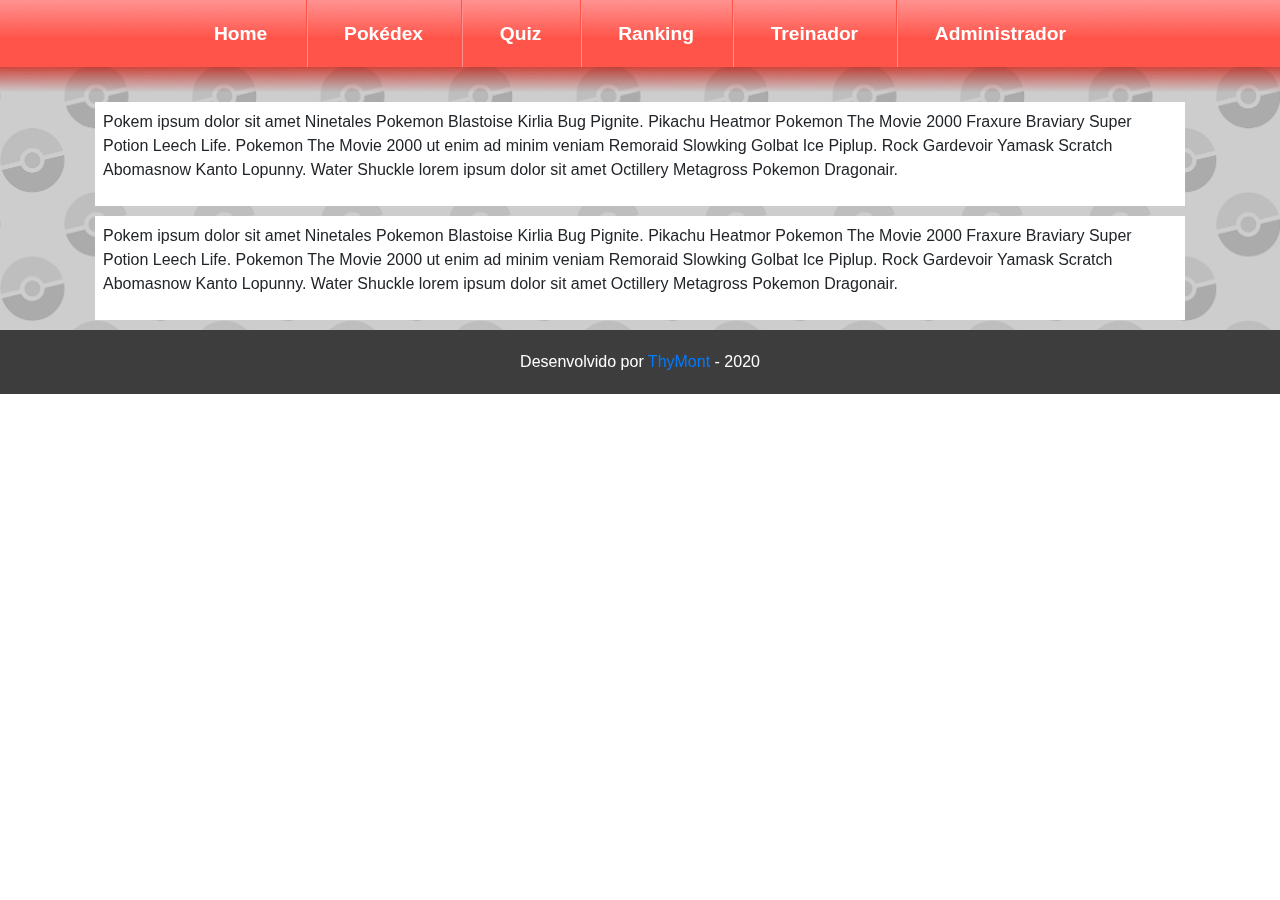
<file: WebContent/index.html>
<!DOCTYPE html>
<html lang="pt-br">
<head>
    <meta charset="utf-8">
	<title>PokéQUIZ - Início</title>
	<link rel="stylesheet" type="text/css" href="lib/bootstrap/css/bootstrap.min.css">
	<link rel="stylesheet" type="text/css" href="lib/css/estilo.css">
</head>
<body>
    <div id="background">
        <header>
            <div id="menu" class="container">
                <ul>
                    <li><a href="index.html" class="primeiro">Home</a></li>
                    <li>
                        
                        <a href="National-dex">Pokédex</a></li>
                    <li><a href="quiz.html">Quiz</a></li>
                    <li><a href="ranking.html">Ranking</a></li>
                    <li><a href="treinador.html">Treinador</a></li>
                    <li><a href="administrador.html">Administrador</a></li>
                </ul>
            </div>
        </header>
        <div id="separador-menu">
        </div>
        <div id="conteudo">
            <div class="container">
                <!--Início do conteúdo da página-->
                <div class="box-conteudo">
                    <p>Pokem ipsum dolor sit amet Ninetales Pokemon Blastoise Kirlia Bug Pignite. Pikachu Heatmor Pokemon The Movie 2000 Fraxure Braviary Super Potion Leech Life. Pokemon The Movie 2000 ut enim ad minim veniam Remoraid Slowking Golbat Ice Piplup. Rock Gardevoir Yamask Scratch Abomasnow Kanto Lopunny. Water Shuckle lorem ipsum dolor sit amet Octillery Metagross Pokemon Dragonair.
                    </p>
                </div>

                <div class="box-conteudo">
                    <p>Pokem ipsum dolor sit amet Ninetales Pokemon Blastoise Kirlia Bug Pignite. Pikachu Heatmor Pokemon The Movie 2000 Fraxure Braviary Super Potion Leech Life. Pokemon The Movie 2000 ut enim ad minim veniam Remoraid Slowking Golbat Ice Piplup. Rock Gardevoir Yamask Scratch Abomasnow Kanto Lopunny. Water Shuckle lorem ipsum dolor sit amet Octillery Metagross Pokemon Dragonair.
                    </p>
                </div>

                <!--Fim do conteúdo da página-->
            </div>
        </div>
        <footer>
            <p>Desenvolvido por <a href="http://github.com/thymont">ThyMont</a> - 2020</p>
        </footer>
    </div>
</body>
</html>
</file>
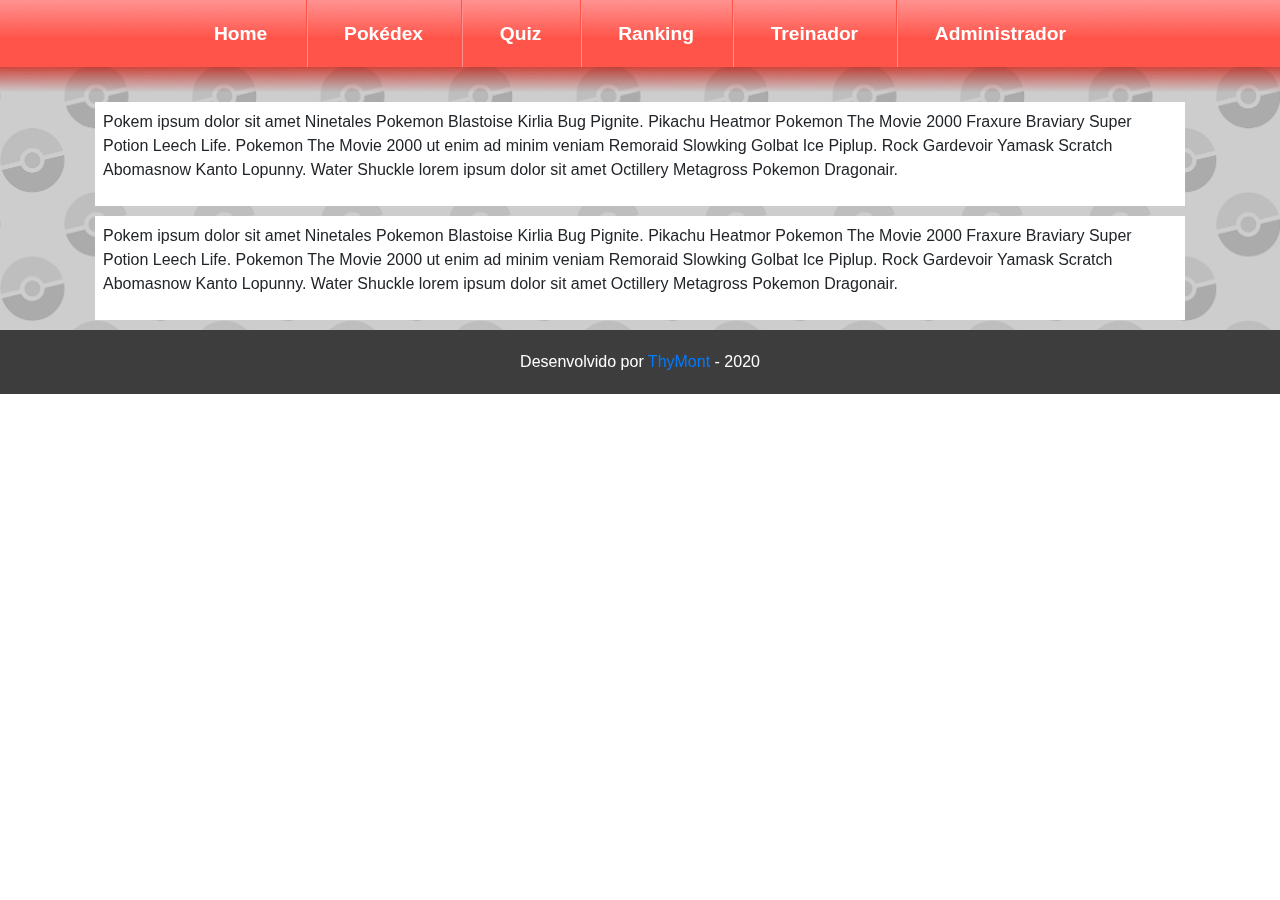
<file: WebContent/administrador.html>
<!DOCTYPE html>
<html lang="pt-br">
<head>
    <meta charset="utf-8">
	<title>PokéQUIZ - Início</title>
	<link rel="stylesheet" type="text/css" href="lib/bootstrap/css/bootstrap.min.css">
	<link rel="stylesheet" type="text/css" href="lib/css/estilo.css">
</head>
<body>
    <div id="background">
        <header>
            <div id="menu" class="container">
                <ul>
                    <li><a href="index.html" class="primeiro">Home</a></li>
                    <li><a href="pokedex.html">Pokédex</a></li>
                    <li><a href="quiz.html">Quiz</a></li>
                    <li><a href="ranking.html">Ranking</a></li>
                    <li><a href="treinador.html">Treinador</a></li>
                    <li><a href="administrador.html">Administrador</a></li>
                </ul>
            </div>
        </header>
        <div id="separador-menu">
        </div>
        <div id="conteudo">
            <div class="container">
                <!--Início do conteúdo da página-->
                <div class="box-conteudo">
                    <p>Pokem ipsum dolor sit amet Ninetales Pokemon Blastoise Kirlia Bug Pignite. Pikachu Heatmor Pokemon The Movie 2000 Fraxure Braviary Super Potion Leech Life. Pokemon The Movie 2000 ut enim ad minim veniam Remoraid Slowking Golbat Ice Piplup. Rock Gardevoir Yamask Scratch Abomasnow Kanto Lopunny. Water Shuckle lorem ipsum dolor sit amet Octillery Metagross Pokemon Dragonair.
                    </p>
                </div>

                <div class="box-conteudo">
                    <p>Pokem ipsum dolor sit amet Ninetales Pokemon Blastoise Kirlia Bug Pignite. Pikachu Heatmor Pokemon The Movie 2000 Fraxure Braviary Super Potion Leech Life. Pokemon The Movie 2000 ut enim ad minim veniam Remoraid Slowking Golbat Ice Piplup. Rock Gardevoir Yamask Scratch Abomasnow Kanto Lopunny. Water Shuckle lorem ipsum dolor sit amet Octillery Metagross Pokemon Dragonair.
                    </p>
                </div>

                <!--Fim do conteúdo da página-->
            </div>
        </div>
        <footer>
            <p>Desenvolvido por <a href="http://github.com/thymont">ThyMont</a> - 2020</p>
        </footer>
    </div>
</body>
</html>
</file>
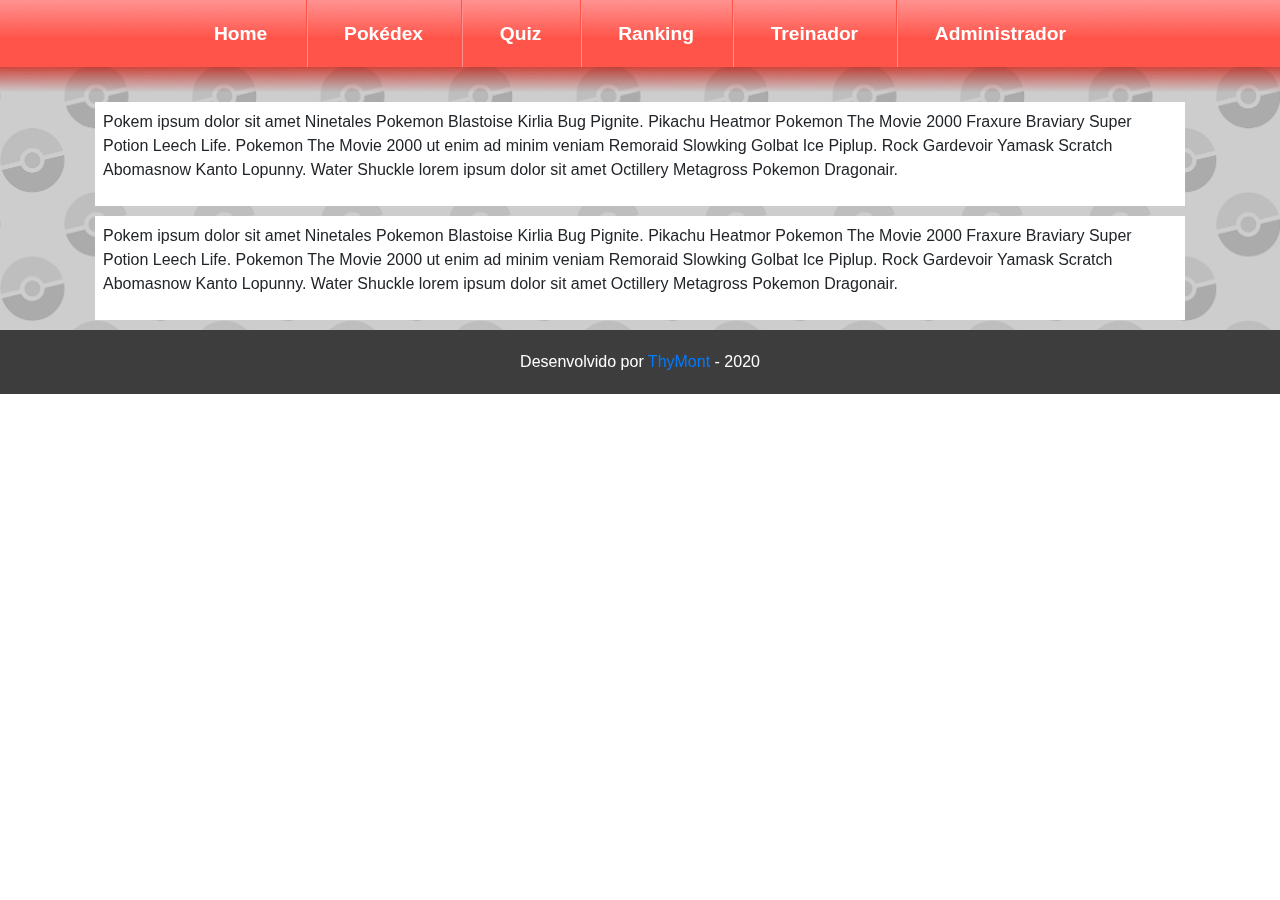
<file: WebContent/modelo.html>
<!DOCTYPE html>
<html lang="pt-br">
<head>
    <meta charset="utf-8">
	<title>PokéQUIZ - Início</title>
	<link rel="stylesheet" type="text/css" href="lib/bootstrap/css/bootstrap.min.css">
	<link rel="stylesheet" type="text/css" href="lib/css/estilo.css">
</head>
<body>
    <div id="background">
        <header>
            <div id="menu" class="container">
                <ul>
                    <li><a href="index.html" class="primeiro">Home</a></li>
                    <li><a href="National-dex">Pokédex</a></li>
                    <li><a href="quiz.html">Quiz</a></li>
                    <li><a href="ranking.html">Ranking</a></li>
                    <li><a href="treinador.html">Treinador</a></li>
                    <li><a href="administrador.html">Administrador</a></li>
                </ul>
            </div>
        </header>
        <div id="separador-menu">
        </div>
        <div id="conteudo">
            <div class="container">
                <!--Início do conteúdo da página-->
                <div class="box-conteudo">
                    <p>Pokem ipsum dolor sit amet Ninetales Pokemon Blastoise Kirlia Bug Pignite. Pikachu Heatmor Pokemon The Movie 2000 Fraxure Braviary Super Potion Leech Life. Pokemon The Movie 2000 ut enim ad minim veniam Remoraid Slowking Golbat Ice Piplup. Rock Gardevoir Yamask Scratch Abomasnow Kanto Lopunny. Water Shuckle lorem ipsum dolor sit amet Octillery Metagross Pokemon Dragonair.
                    </p>
                </div>

                <div class="box-conteudo">
                    <p>Pokem ipsum dolor sit amet Ninetales Pokemon Blastoise Kirlia Bug Pignite. Pikachu Heatmor Pokemon The Movie 2000 Fraxure Braviary Super Potion Leech Life. Pokemon The Movie 2000 ut enim ad minim veniam Remoraid Slowking Golbat Ice Piplup. Rock Gardevoir Yamask Scratch Abomasnow Kanto Lopunny. Water Shuckle lorem ipsum dolor sit amet Octillery Metagross Pokemon Dragonair.
                    </p>
                </div>

                <!--Fim do conteúdo da página-->
            </div>
        </div>
        <footer>
            <p>Desenvolvido por <a href="http://github.com/thymont">ThyMont</a> - 2020</p>
        </footer>
    </div>
</body>
</html>
</file>
<file: WebContent/lib/css/estilo.css>
/*Estilos Barra de Menu*/
header{
	height: auto;
	background: #FF544A url(../img/fundo-horizontal.png) repeat-x;
	color: #fff;
}
#img-menu {
	float: left;
	padding-left: 1em;
}
#separador-menu{
	background: url(../img/fundoMenu.png) repeat-x;
	background-color: transparent;
	mix-blend-mode: multiply;
	height: 25px;
}
#menu{
	height: auto;
	text-align: center;
}
#menu ul{
	margin: 0;
	padding: 0;
	list-style: none;
	width: auto;
	display: inline-flex;
	
}
#menu a{
	background: url(../img/divisor.png) repeat-y;
	display: block;
	text-decoration: none;
	color: #fff;
	padding: 0 2em;
	line-height: 3.5em;
	font-size: larger;
	font-weight: bold;
	
}
#menu a:hover{
	background: #fff;
	color: #FF544A;
}
#menu .primeiro {
	background: none;
}


/*Estilos Conteúdo*/
#conteudo{
	min-height: 200px;
	height: auto;
}
.box-conteudo{
	border: red 1px;
	background-color: #fff;
	padding: 0.5em;
	margin: 10px;
}

/*Estilos Rodapé*/
footer{
	height: auto;
	background: #3d3d3d;
	text-align: center;
	color: #fff;
	line-height: 4em;
}

/*Estilos Gerais*/
#background{
	background: url(../img/Pokebolabg.png);
	background-size: 20%;
}
.clear{
	clear: both;
}

/*Pokédex*/
#lista-pokedex{
	width: 30%;
	font-size: 1.5em;
	margin: 5px;
}
#lista-pokedex select{
	width: 100%;
}
.img-pokedex {
	height: 250px;
	margin: 5px;
}
.tipo{
	width: 8%;
	min-width: 40px;
	display: flex;
}
.tipo-img{
	width: 100%;
}
.box-pokemon{
	padding: 15px;
	width: unset;
	float: left;
	max-width: 70%;
	font-size: 1.5em;
}
.box-pokedex{
	display: contents;
}
.item-pokedex{
	margin: 10px;
	padding: 5px;
	width: 31%;
	float: left;
	font-size: 1em;
	font-weight: bold;
	border-radius: 12px;
	text-align: center;
}
.item-pokedex img{
	width: 80%;
}
.item-pokedex a{
	text-decoration: none;
	color: white;
}
.item-pokedex .nao-visto{
	filter: brightness(0%);
}


/*Cores por tipo*/
.tipo1-normal{
    background: #A8A878;
    border: 3px solid #C6C6A7;
}
.tipo1-fire{
    background: #F08030;
    border: 3px solid #9C531F;
}
.tipo1-water{
    background: #6890F0;
    border: 3px solid #445E9C;
}
.tipo1-grass{
    background: #78C850;
    border: 3px solid #4E8234;
}
.tipo1-electric{
    background: #F8D030;
    border: 3px solid #A1871F;
}
.tipo1-ice{
    background: #98D8D8;
    border: 3px solid #638D8D;
}
.tipo1-ground{
    background: #E0C068;
    border: 3px solid #927D44;
}
.tipo1-steel{
    background: #B8B8D0;
    border: 3px solid #787887;
}
.tipo1-fairy{
    background: #EE99AC;
    border: 3px solid #9B6470;
}
.tipo1-dragon{
    background: #7038F8;
    border: 3px solid #4924A1;
}
.tipo1-ghost{
    background: #705898;
    border: 3px solid #493963;
}
.tipo1-poison{
    background: #A040A0;
    border: 3px solid #682A68;
}
.tipo1-flying{
    background: #A890F0;
    border: 3px solid #6D5E9C;
}
.tipo1-fighting{
    background: #C03028;
    border: 3px solid #7D1F1A;
}
.tipo1-dark{
    background: #705848;
    border: 3px solid #49392F;
}
.tipo1-psychic{
    background: #F85888;
    border: 3px solid #A13959;
}
.tipo1-bug{
    background: #A8B820;
    border: 3px solid #6D7815;
}
.tipo1-rock{
    background: #B8A038;
    border: 3px solid #786824;
}
.tipo2-normal{
    border: 3px solid #C6C6A7;
}
.tipo2-fire{
    border: 3px solid #9C531F;
}
.tipo2-water{
    border: 3px solid #445E9C;
}
.tipo2-grass{
    border: 3px solid #4E8234;
}
.tipo2-electric{
    border: 3px solid #A1871F;
}
.tipo2-ice{
    border: 3px solid #638D8D;
}
.tipo2-ground{
    border: 3px solid #927D44;
}
.tipo2-steel{
    border: 3px solid #787887;
}
.tipo2-fairy{
    border: 3px solid #9B6470;
}
.tipo2-dragon{
    border: 3px solid #4924A1;
}
.tipo2-ghost{
    border: 3px solid #493963;
}
.tipo2-poison{
    border: 3px solid #682A68;
}
.tipo2-flying{
    border: 3px solid #6D5E9C;
}
.tipo2-fighting{
    border: 3px solid #7D1F1A;
}
.tipo2-dark{
    border: 3px solid #49392F;
}
.tipo2-psychic{
    border: 3px solid #A13959;
}
.tipo2-bug{
    border: 3px solid #6D7815;
}
.tipo2-rock{
    border: 3px solid #786824;
}
</file>
